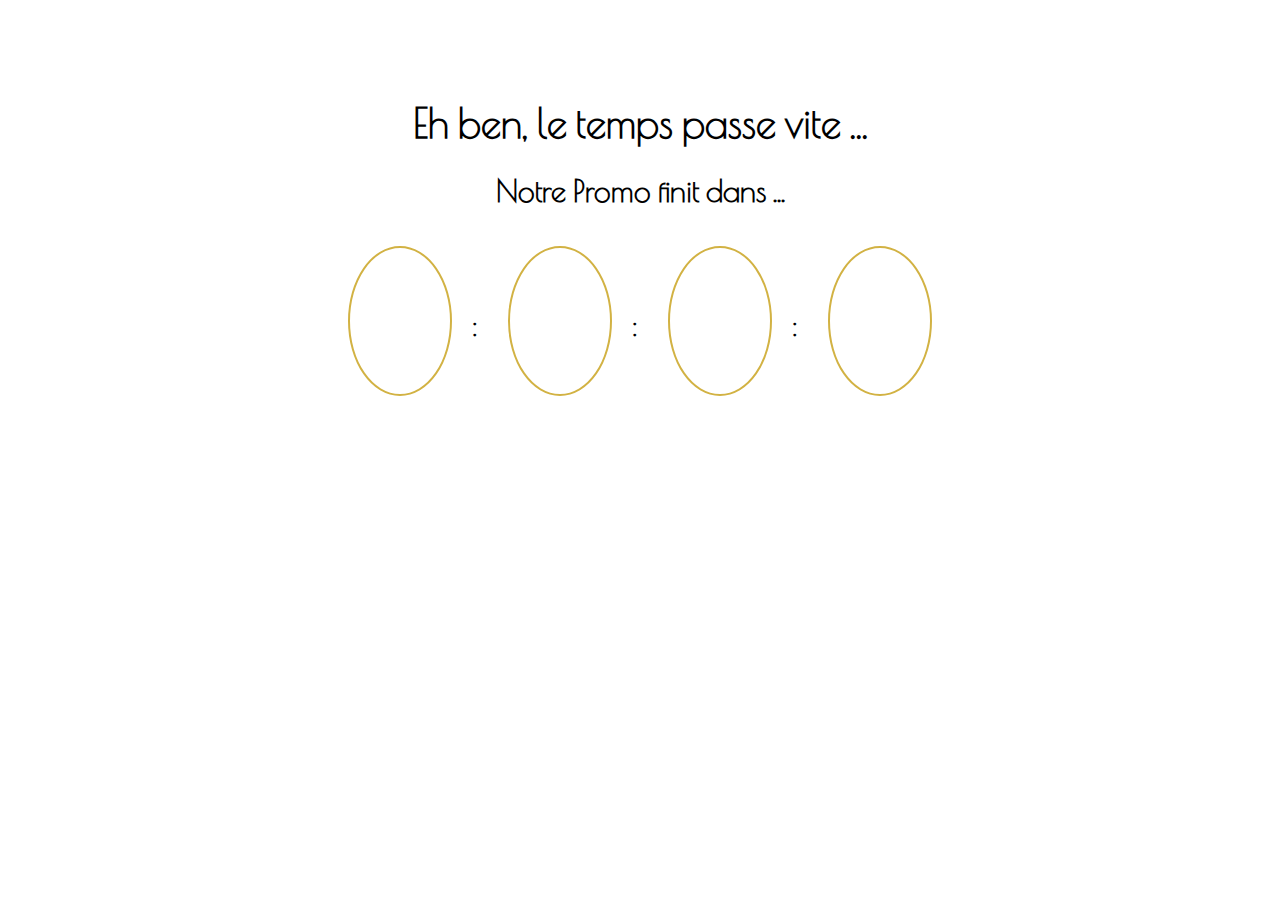
<file: countdown/index.html>
<!DOCTYPE html>
<html lang="fr">
<head>
    <title>Fin de la Promo</title>
    <meta charset="utf-8">
    <meta name="viewport" content="width=device-width, initial-scale=1">
    <link href="css/styles.css" rel="stylesheet">
    <link href="https://fonts.googleapis.com/css?family=Poiret+One" rel="stylesheet">
</head>
<body>
    <h1>Eh ben, le temps passe vite ...</h1>
    <h2>Notre Promo finit dans ...</h2>
    <p id="chrono"><span></span>:<span></span>:<span></span>:<span></span></p>
      <script src="https://code.jquery.com/jquery-3.2.1.min.js"></script>
    <script>
    var countDownDate = new Date("sep 29, 2017 10:41:25").getTime();

    var temps = setInterval(function() {

        var now = new Date().getTime();
        var distance = countDownDate - now;
        var days = Math.floor(distance / (1000 * 60 * 60 * 24));
        var hours = Math.floor((distance % (1000 * 60 * 60 * 24)) / (1000 * 60 * 60));
        var minutes = Math.floor((distance % (1000 * 60 * 60)) / (1000 * 60));
        var seconds = Math.floor((distance % (1000 * 60)) / 1000);
        for(i = 1; i < 5; i++) {
        	if(i == 1) {
        		$("span:nth-child(" + i + ")").text(days);
        	}
        	else if(i == 2) {
        		$("span:nth-child(" + i + ")").text(hours);
        	}
        	else if(i == 3) {
        		$("span:nth-child(" + i + ")").text(minutes);
        	}
        	else if(i == 4) {
        		$("span:nth-child(" + i + ")").text(seconds);
        	}
        }
        //document.getElementById("chrono").innerHTML = "<span>"+days + "Jrs </span>" + hours + "Hrs "
        //+ minutes + "Min " + seconds + "s ";

        if (distance < 0) {
            clearInterval(x);
            document.getElementById("chrono").innerHTML = "C'est le jour J";
        }
    }, 1000);
    </script>
</body>
</html>
</file>
<file: countdown/css/styles.css>
p {
 text-align: center;
 font-size: 40px;
 word-spacing: 10px;
 letter-spacing: 10px;
 padding-top: 50px;
 color: black;
 font-family: 'Poiret One', cursive;
}

h1{
 text-align: center;
 margin-top: 100px;
 font-family: 'Poiret One', cursive;
 font-size: 40px;
}

h2{
	text-align: center;
	font-family: 'Poiret One', cursive;
	font-size: 30px;
}

body{
	background-color: white;
}
span{
	border-radius: 50%;
	border: solid 2px #d2b243;
	background-color: white;
	padding: 50px;
	margin: 20px;

}
</file>
